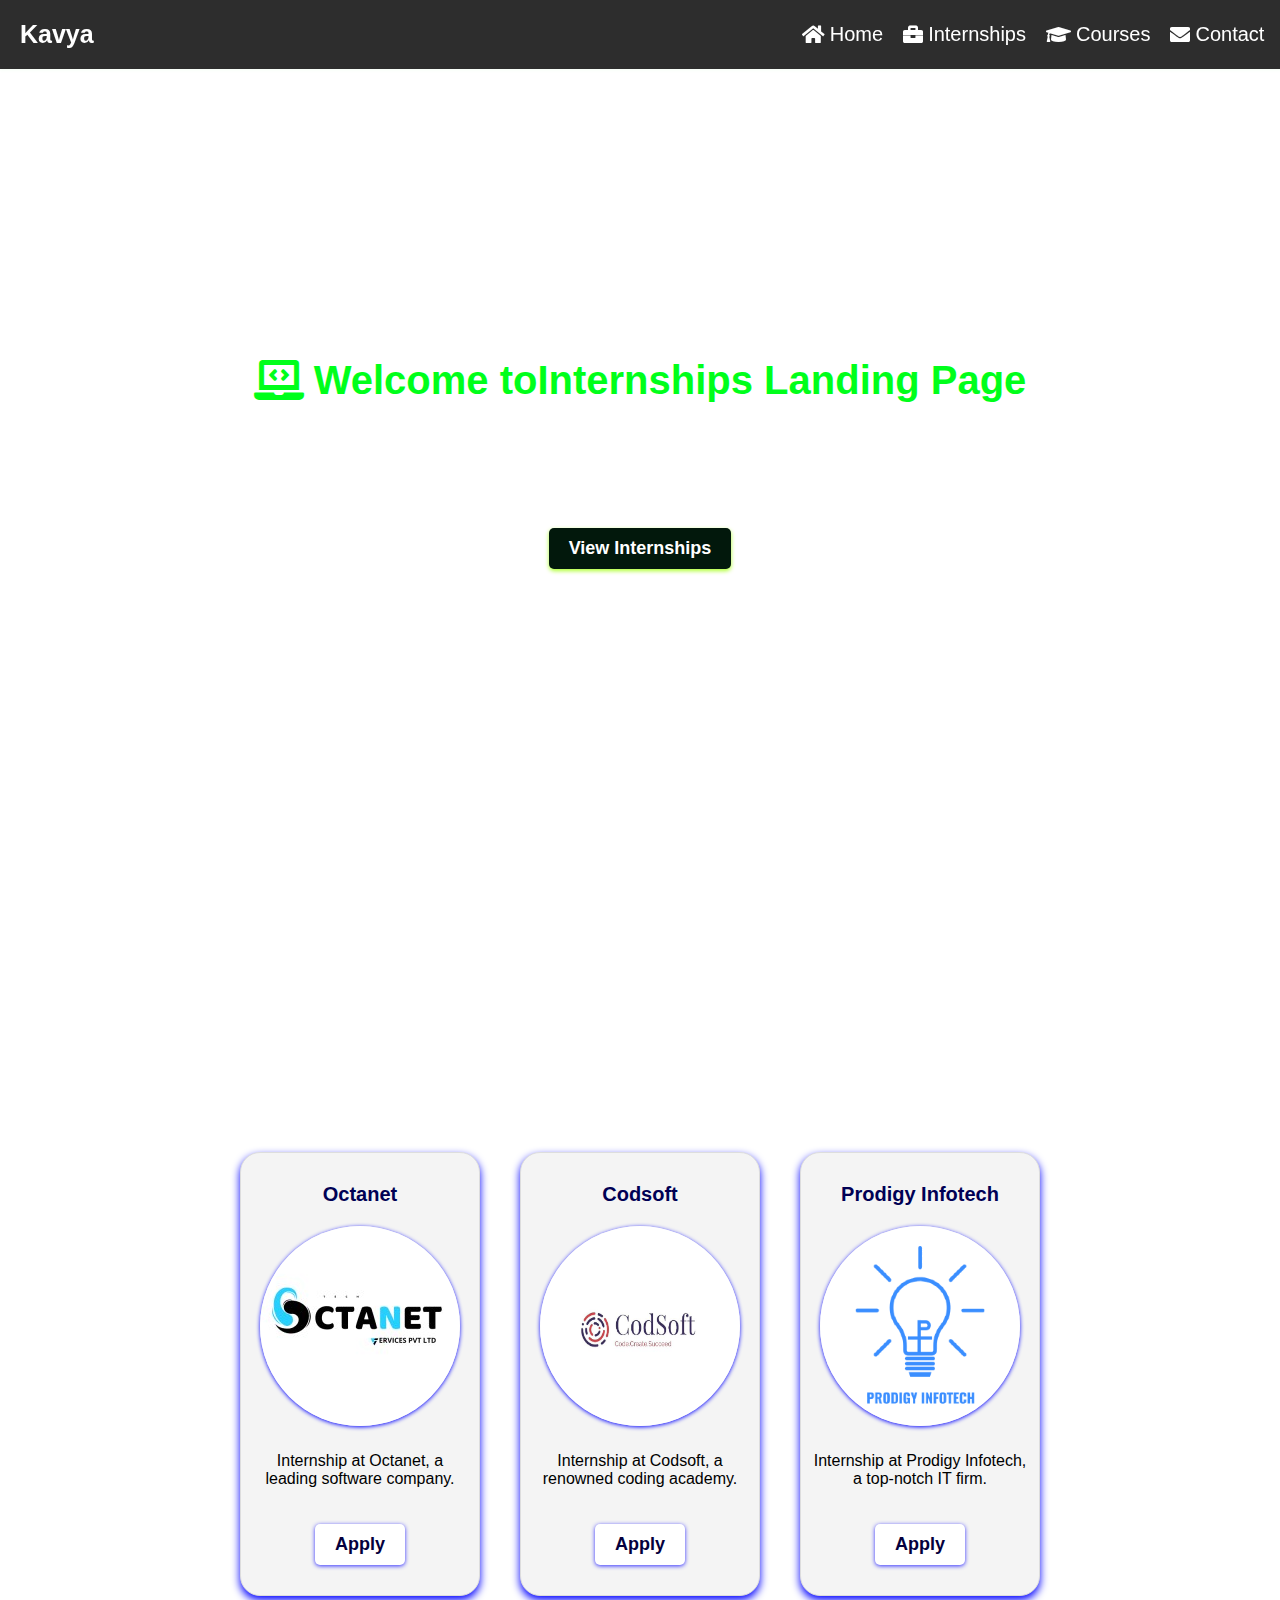
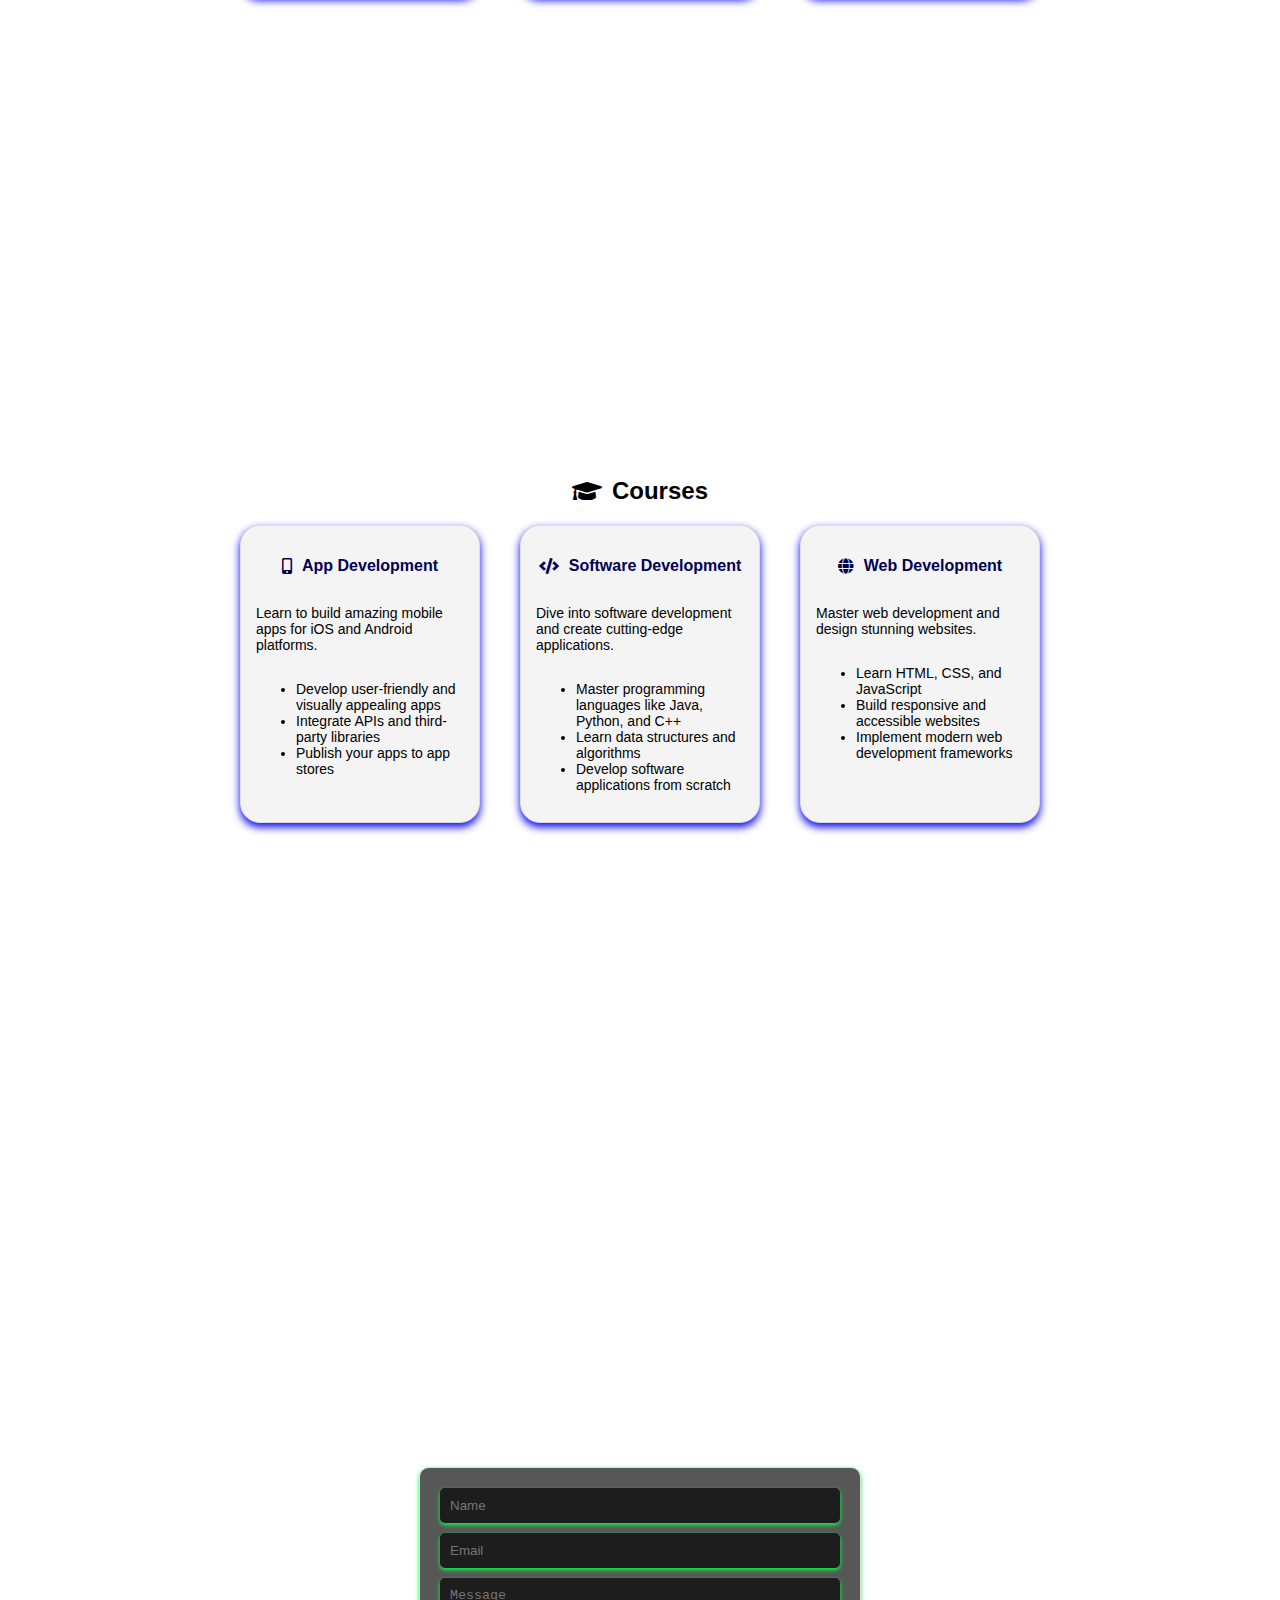
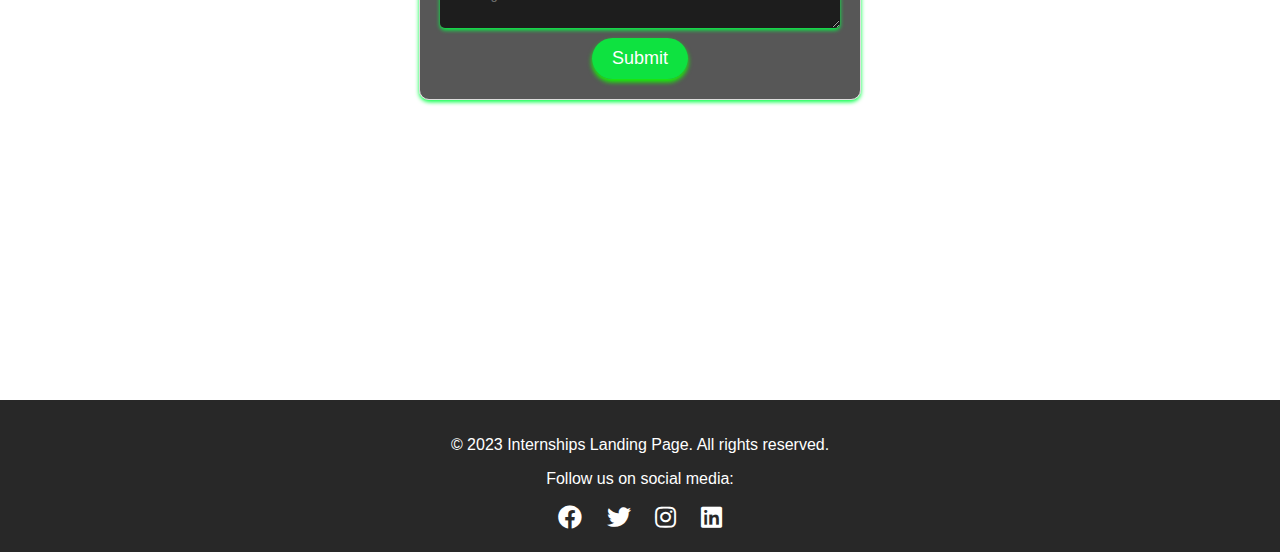
<file: Task 1 Landing Page/index.html>
<!DOCTYPE html>
<html lang="en">
<head>
  <meta charset="UTF-8">
  <meta name="viewport" content="width=device-width, initial-scale=1.0">
  <title>Internships Landing Page</title>
  <link rel="stylesheet" href="https://cdnjs.cloudflare.com/ajax/libs/font-awesome/5.15.3/css/all.min.css">
  <link rel="stylesheet" href="style.css">
</head>
<body>
  <header>
    <div class="navbar-brand">
      <a href="#home" style="color: rgb(255, 255, 255); font-weight: bold; font-size: 25px; text-decoration: none;">
        Kavya
      </a>
    </div>
    <nav>
      <ul>
        <li><a href="#home" class="nav-link"><i class="fas fa-home"></i> Home</a></li>
        <li><a href="#internships" class="nav-link"><i class="fas fa-briefcase"></i> Internships</a></li>
        <li><a href="#courses" class="nav-link"><i class="fas fa-graduation-cap"></i> Courses</a></li>
        <li><a href="#contact" class="nav-link"><i class="fas fa-envelope"></i> Contact</a></li>
      </ul>
    </nav>
  </header>
</body>


  <main>
    <section id="home">
      <h1><i class="fas fa-laptop-code"></i> Welcome to  <k>  Internships Landing Page</k></h1>
      <p>Explore the best internship and course opportunities.</p>
      <a href="#internships" class="btn">View Internships</a>
    </section>

    <section id="internships">
      <h2><i class="fas fa-briefcase"></i> Internships</h2>
      <div class="card-container">
        <div class="card">
          <h3>Octanet</h3>
          <img src="octanet.jpg" alt="Octanet Logo">
          <p>Internship at Octanet, a leading software company.</p>
          <a href="https://octanet.in/projects/" class="btn">Apply</a>
        </div>
        <div class="card">
          <h3>Codsoft</h3>
          <img src="codsoft.png" alt="Codsoft Logo">
          <p>Internship at Codsoft, a renowned coding academy.</p>
          <a href="https://www.codsoft.in/internships" class="btn">Apply</a>
        </div>
        <div class="card">
          <h3>Prodigy Infotech</h3>
          <img src="Prodigy.png" alt="Prodigy Infotech Logo">
          <p>Internship at Prodigy Infotech, a top-notch IT firm.</p>
          <a href="https://prodigyinfotech.dev/" class="btn">Apply</a>
        </div>
      </div>
    </section>
    <section id="courses">
      <h2><i class="fas fa-graduation-cap"></i> Courses</h2>
      <div class="card-container">
        <div class="card">
          <h3><i class="fas fa-mobile-alt"></i> App Development</h3>
          <p>Learn to build amazing mobile apps for iOS and Android platforms.</p>
          <ul>
            <li>Develop user-friendly and visually appealing apps</li>
            <li>Integrate APIs and third-party libraries</li>
            <li>Publish your apps to app stores</li>
          </ul>
        </div>
        <div class="card">
          <h3><i class="fas fa-code"></i> Software Development</h3>
          <p>Dive into software development and create cutting-edge applications.</p>
          <ul>
            <li>Master programming languages like Java, Python, and C++</li>
            <li>Learn data structures and algorithms</li>
            <li>Develop software applications from scratch</li>
          </ul>
        </div>
        <div class="card">
          <h3><i class="fas fa-globe"></i> Web Development</h3>
          <p>Master web development and design stunning websites.</p>
          <ul>
            <li>Learn HTML, CSS, and JavaScript</li>
            <li>Build responsive and accessible websites</li>
            <li>Implement modern web development frameworks</li>
          </ul>
        </div>
      </div>
    </section>

    <section id="contact">
      <h2><i class="fas fa-envelope"></i> Contact Us</h2>
      <form>
        <input type="text" placeholder="Name" required>
        <input type="email" placeholder="Email" required>
        <textarea placeholder="Message" required></textarea>
        <button type="submit">Submit</button>
      </form>
    </section>
  </main>

  <footer>
    <div class="footer-content">
      <p>&copy; 2023 Internships Landing Page. All rights reserved.</p>
      <p>Follow us on social media:</p>
      <div class="social-icons">
        <a href="#"><i class="fab fa-facebook"></i></a>
        <a href="#"><i class="fab fa-twitter"></i></a>
        <a href="#"><i class="fab fa-instagram"></i></a>
        <a href="#"><i class="fab fa-linkedin"></i></a>
      </div>
    </div>
  </footer>

  <script src="app.js"></script>
</body>
</html>
</file>
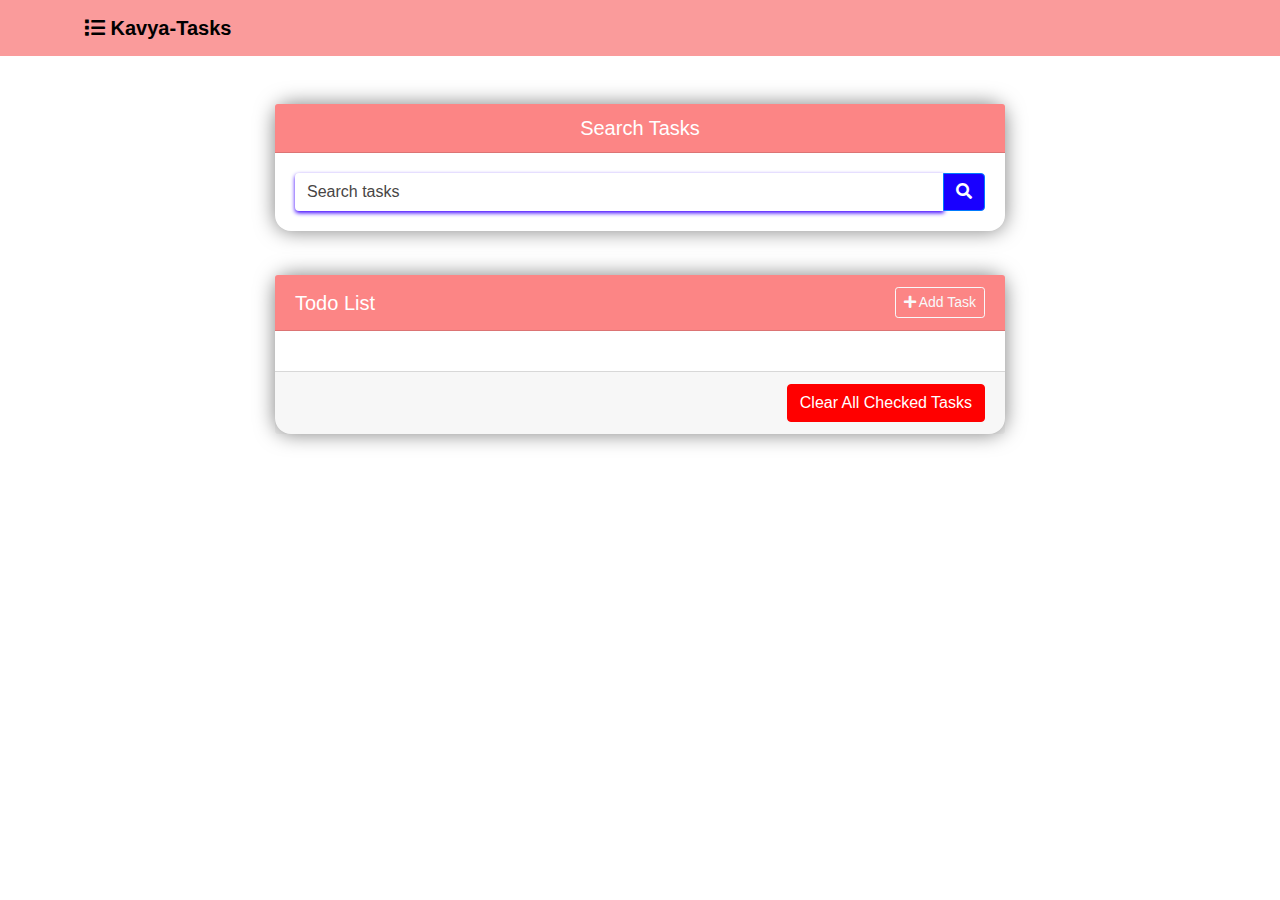
<file: Task 2 To Do List/index.html>
<!DOCTYPE html>
<html lang="en">
<head>
  <meta charset="UTF-8">
  <meta name="viewport" content="width=device-width, initial-scale=1.0">
  <title>Todo List App</title>
  <link rel="stylesheet" href="https://stackpath.bootstrapcdn.com/bootstrap/4.5.2/css/bootstrap.min.css">
  <link rel="stylesheet" href="https://cdnjs.cloudflare.com/ajax/libs/font-awesome/5.15.3/css/all.min.css">
  <link rel="stylesheet" href="https://cdnjs.cloudflare.com/ajax/libs/animate.css/4.1.1/animate.min.css">
  <link rel="stylesheet" href="styles.css">
</head>
<body>
  <nav class="navbar navbar-expand-lg">
    <div class="container">
      <a class="navbar-brand" href="#">
        <i class="fas fa-list"></i> Kavya-Tasks
      </a>
    </div>
  </nav>
  <div class="parallax">
    <div class="container my-5">
      <div class="row justify-content-center">
        <div class="col-md-8">
          <div class="card animate__animated animate__fadeInDown">
            <div class="card-header">
              <h5 class="mb-0 text-center">Search Tasks</h5>
            </div>
            <div class="card-body">
              <div class="input-group">
                <input type="text" class="form-control" id="search-input" placeholder="Search tasks">
                <div class="input-group-append">
                  <button class="btn btn-primary" id="search-btn"><i class="fas fa-search"></i></button>
                </div>
              </div>
            </div>
          </div>
        </div>
      </div>
      <div class="row justify-content-center mt-4">
        <div class="col-md-8">
          <div class="card animate__animated animate__fadeInUp">
            <div class="card-header d-flex justify-content-between align-items-center">
              <h5 class="mb-0">Todo List</h5>
              <button class="btn btn-outline-light btn-sm" id="add-task-btn" data-toggle="modal" data-target="#addTaskModal">
                <i class="fas fa-plus"></i> Add Task
              </button>
            </div>
            <div class="card-body">
              <ul class="list-group" id="task-list"></ul>
            </div>
            <div class="card-footer d-flex justify-content-end">
              <button class="btn btn-danger" id="clear-tasks">Clear All Checked Tasks</button>
            </div>
          </div>
        </div>
      </div>
    </div>
  </div>

  <div class="modal fade" id="addTaskModal" tabindex="-1" role="dialog" aria-labelledby="addTaskModalLabel" aria-hidden="true">
    <div class="modal-dialog modal-dialog-centered" role="document">
      <div class="modal-content">
        <div class="modal-header">
          <h5 class="modal-title" id="addTaskModalLabel">Add Task</h5>
          <button type="button" class="close" data-dismiss="modal" aria-label="Close">
            <span aria-hidden="true">&times;</span>
          </button>
        </div>
        <div class="modal-body">
          <input type="text" class="form-control" id="task-input" placeholder="Enter a new task">
        </div>
        <div class="modal-footer">
          <button type="button" class="btn btn-secondary" data-dismiss="modal">Cancel</button>
          <button type="button" class="btn btn-primary" id="add-task">Add Task</button>
        </div>
      </div>
    </div>
  </div>

  <script src="https://code.jquery.com/jquery-3.5.1.slim.min.js"></script>
  <script src="https://cdn.jsdelivr.net/npm/popper.js@1.16.1/dist/umd/popper.min.js"></script>
  <script src="https://stackpath.bootstrapcdn.com/bootstrap/4.5.2/js/bootstrap.min.js"></script>
  <script src="app.js"></script>
</body>
</html>
</file>
<file: Task 1 Landing Page/style.css>
body {
    font-family: Arial, sans-serif;
    margin: 0;
    padding: 0;
  }
  
  header {
    background-color: #000000d2;
    color: #fff;
    padding: 20px;
    position: fixed;
    top: 0;
    left: 0;
    width: 98%;
    z-index: 1;
    box-shadow: 0 1px 3px 0 rgba(243, 255, 243, 0.875);
    display: flex;
    justify-content: space-between;
    align-items: center;
  }
  
  .navbar-brand,
  nav a {
    font-size: 20px; 
  }
  
  .navbar-brand {
    font-weight: bold;
    font-size: 25px;
    color: rgb(40, 3, 3);
    text-decoration: none;
  }
  
  nav ul {
    list-style-type: none;
    margin: 0;
    padding: 0;
    display: flex;
  }
  
  nav a {
    color: #ffffff;
    text-decoration: none;
    display: flex;
    align-items: center;
    position: relative;
    margin-right: 10px;
    transition: color 0.3s ease, background-color 0.3s ease, transform 0.3s ease;
  }
  nav a:hover {
    color: #00ff3c;
    background-color: #0000001a;
    transform: scale(1.05);
  }
  nav a:active {
    background-color: #0000001a;
    transform: scale(1.1);
    outline: none;
  }
  
  nav i {
    margin-right: 5px;
  }
  
  nav li {
    margin-left: 10px;
  }

  section {
    height:100vh;
    display: flex;
    flex-direction: column;
    justify-content: center;
    align-items: center;
    padding: 0;
    box-sizing: border-box;
  }

  
  section h1,
  section h2 {
    display: flex;
    align-items: center;
  }
  
  section i {
    margin-right: 10px;
  }
  
  .card-container {
    display: flex;
    justify-content: space-between;
    flex-wrap: wrap;
    max-width: 800px;
  }
  .card h3 {
    display: flex;
    align-items: center;
  }
  
  .card h3 i {
    margin-right: 10px;
  }
  
  
  /* -----------------------------------HOME-------------------------------------------------*/
  #home{
    background: url('https://wallpaper.dog/large/11043890.jpg');
    background-size: cover;
    background-repeat: no-repeat;
    color: white;
    font-size: 25px ;
  }
  #home h1{
    font-size: 40px;
    color: rgb(0, 255, 26);
  }
  .btn {
    display: inline-block;
    background-color: #02180c;
    color: #fff;
    text-decoration: none;
    padding: 10px 20px;
    border-radius: 5px;
    margin-top: 20px;
    transition: background-color 0.3s ease;
    box-shadow: 0 2px 4px 0 greenyellow;
    font-size: 18px;
    font-weight: bolder;
  }
  
  .btn:hover {
    background-color: #15ff00c6;
    color: black;
    font-size: 18px;
    font-weight: bolder;
  }

/*---------------------------Interships----------------------------------*/

  #internships{
    background: url('https://e1.pxfuel.com/desktop-wallpaper/947/386/desktop-wallpaper-7-blue-light.jpg');
    background-repeat: no-repeat;
    background-size: cover;
    color: white;
    text-align: center;
  }
  #internships .card {
    background-color: #f4f4f4;
    border: 1px solid #ddd;
    border-radius: 20px;
    padding: 10px;
    width: 30%;
    margin-bottom: 20px;
    box-sizing: border-box;
    transition: transform 0.3s ease;
    color: black;
    font-weight: 520;
    display: flex; 
    flex-direction: column; 
    align-items: center;
    box-shadow: 0 4px 8px 0 blue;
  }  
  .card:hover {
    transform: scale(1.10);
  }
  #internships h3{
    color: rgb(0, 0, 84);
    font-size: 20px;
    font-weight: bolder;
  }
  
.card img {
  height: auto;
  box-shadow: 0 1px 4px blue;
  margin-bottom: 10px;
  border-radius: 50%;
  height: 200px;
  width: 200px;
}
#internships .btn {
  display: inline-block;
  background-color: #ffffff;
  color: #04003d;
  text-decoration: none;
  padding: 10px 20px;
  border-radius: 5px;
  margin-top: 20px;
  transition: background-color 0.3s ease;
  box-shadow: 0 1px 4px 0 rgb(50, 47, 255);
  font-size: 18px;
  font-weight: bolder;
  margin-bottom: 20px;
}

#internships .btn:hover {
  background-color: #1d1d7c;
  color: rgb(255, 255, 255);
  font-size: 18px;
  font-weight: bolder;
}

/*---------------------------courses----------------------------------*/
  #courses{
    background: url('https://i.pinimg.com/736x/d6/b9/01/d6b901d7a1bb431e0b6101c595c81a06.jpg');
    background-repeat: no-repeat;
    background-size: cover;
  }
  #courses .card {
    background-color: #f4f4f4;
    border: 1px solid #ddd;
    border-radius: 20px;
    padding: 15px;
    width: 30%;
    margin-bottom: 20px;
    box-sizing: border-box;
    transition: transform 0.3s ease;
    color: black;
    font-weight: 500;
    font-size: 14px;
    display: flex; 
    flex-direction: column; 
    align-items: center;
    box-shadow: 0 4px 8px 0 blue;
  }  
  .card:hover {
    transform: scale(1.10);
  }
  #courses h3{
    color: rgb(0, 0, 84);
    font-size: 16px;
    font-weight: 700;
  }
  

  /*---------------------------contact----------------------------------*/
  #contact{
    background: url('https://wallpaper.dog/large/11043890.jpg');
    background-size: cover;
    background-repeat: no-repeat;
    color: white;
  }
  form {
    display: flex;
    flex-direction: column;
    max-width: 400px;
    width: 100%;
    background-color: #000000a8;
    padding: 20px;
    border: 1px solid #ddd;
    border-radius: 10px;
    box-shadow: 0 2px 4px rgb(0, 255, 68);
  }
  
  input,
  textarea {
    margin-bottom: 10px;
    padding: 10px;
    border: none;
    border-radius: 5px;
    background-color: #000000a8;
    transition: 0.3s;
    outline: none;
    box-shadow: 0 2px 4px rgb(0, 255, 68);
  }
  
  input:focus,
  textarea:focus {
    background-color: #000000;
    box-shadow: 0 3px 5px rgb(0, 255, 42);
    transform: scale(1.05);
    transition: background-color 0.3s ease, box-shadow 0.3s ease, transform 0.3s ease;
    color: white;
  }
  
  button {
    color: #fff;
    background-color: #00ff3cd4;
    padding: 10px 20px;
    box-shadow: 0 3px 5px rgb(17, 255, 0);
    border: none;
    border-radius: 25px;
    cursor: pointer;
    font-weight: 400;
    font-size: 18px;
    width: auto;
    margin: auto;
    transition: 0.3s;
    display: block;
  }
  
  button:hover {
    background-color: #00ff3c;
    box-shadow: 0 3px 5px rgb(0, 255, 42);
    transform: scale(1.05);
    transition: background-color 0.3s ease, box-shadow 0.3s ease, transform 0.3s ease;
  }
  
  
  /* -------------------footer----------------------------*/
  footer {
    background-color: #000000d7;
    color: #fff;
    padding: 20px;
    text-align: center;
  }
  
  .footer-content {
    max-width: 800px;
    margin: 0 auto;
  }
  
  .social-icons a {
    color: #fff;
    font-size: 24px;
    margin: 0 10px;
    transition: color 0.3s ease;
  }
  
  .social-icons a:hover {
    color: #ccc;
  }
  .toggle-button {
    display: none;
  }
/* -----------------------SMALL SCREENS-------------------------*/




 @media screen and (max-width: 768px) {
  .toggle-button {
    display: block;
    order: 2; 
    position: absolute;
    right: 60px;
    top: 0;
  }
  .navbar-brand {
    display: block;
    order: 1; 
  }

  nav ul {
    display: none;
  }

  
  #home{
    background: url('https://wallpaper.dog/large/11043890.jpg');
    background-size: cover;
    background-repeat: no-repeat;
    color: white;
    font-size: 10px ;
  }
  header {
    background-color: #000000d2;
    color: #fff;
    padding: 20px;
    position:absolute;
    top: 0;
    left: 0;
    width: 90%;
    z-index: 1;
    box-shadow: 0 1px 3px 0 rgba(243, 255, 243, 0.875);
    display: flex;
    justify-content: space-between;
    align-items: left;
  }
  
  #home h1{
    font-size: 14px;
    color: rgb(0, 255, 26);
  }
  .btn {
    display: inline-block;
    background-color: #02180c;
    color: #fff;
    text-decoration: none;
    padding: 8px 10px;
    border-radius: 5px;
    margin-top: 20px;
    transition: background-color 0.3s ease;
    box-shadow: 0 2px 4px 0 greenyellow;
    font-size: 10px;
    font-weight: bolder;
  }
  
  .btn:hover {
    background-color: #15ff00c6;
    color: black;
    font-size: 10px;
    font-weight: bolder;
  }
  #internships h2{
    font-size: 20px;
  }
  
  #internships .card {
    background-color: #f4f4f4;
    border: 1px solid #ddd;
    border-radius: 20px;
    width: 70%;
    padding: 5px;
    margin-bottom: 10px;
    box-sizing: border-box;
    transition: transform 0.3s ease;
    color: black;
    display: flex; 
    flex-direction: column; 
    align-items: center;
    box-shadow: 0 4px 8px 0 blue;
    font-size: 10px;
    margin-left: 50px;
  }  
 
  #internships h3{
    color: rgb(0, 0, 84);
    font-size: 10px;
    font-weight: bolder;
  }
  
.card img {
  height: auto;
  box-shadow: 0 1px 4px blue;
  margin-bottom: 10px;
  border-radius: 50%;
  height: 80px;
  width: 80px;
}
#internships .btn {
  display: inline-block;
  background-color: #ffffff;
  color: #04003d;
  text-decoration: none;
  padding: 5px 10px;
  border-radius: 5px;
  margin-top: 10px;
  transition: background-color 0.3s ease;
  box-shadow: 0 1px 4px 0 rgb(50, 47, 255);
  font-size: 10px;
  font-weight: bolder;
  margin-bottom: 10px;
}

#internships .btn:hover {
  background-color: #1d1d7c;
  color: rgb(255, 255, 255);
  font-size: 8px;
  font-weight: bolder;
}

.navbar-brand,
nav a {
  font-size: 10px; 
}

.navbar-brand {
  display: none;

}

nav ul {
  list-style-type: none;
  margin: 0;
  padding: 0;
  display: flex;
}

nav a {
  color: #ffffff;
  text-decoration: none;
  display: flex;
  align-items: center;
  position: relative;
  margin-right: 10px;
  transition: color 0.3s ease, background-color 0.3s ease, transform 0.3s ease;
}
nav a:hover {
  color: #00ff3c;
  background-color: #0000001a;
  transform: scale(1.05);
}
nav a:active {
  background-color: #0000001a;
  transform: scale(1.1);
  outline: none;
}

nav i {
  margin-right: 5px;
}

nav li {
  margin-left: 10px;
}

section {
  height:100vh;
  display: flex;
  flex-direction: column;
  justify-content: center;
  align-items: center;
  padding: 0;
  box-sizing: border-box;
}


section h1,
section h2 {
  display: flex;
  align-items: center;
}

section i {
  margin-right: 10px;
}
.card h3 {
  display: flex;
  align-items: center;
}
#courses .card {
  background-color: #f4f4f4;
  border: 1px solid #ddd;
  border-radius: 20px;
  padding: 5px ;
  width: 80%;
  height: 30%;
  margin: 20px;
  margin-left: 40px;
  box-sizing: border-box;
  transition: transform 0.3s ease;
  color: black;
  font-weight: 50;
  font-size: 13px;
  display: flex; 
  flex-direction: column; 
  align-items: center;
  box-shadow: 0 4px 8px 0 blue;
}  
.card:hover {
  transform: scale(1.10);
}
#courses h3{
  color: rgb(0, 0, 84);
  font-size: 14px;
  font-weight: 50;
}
#courses h2{
  font-size: 12px;
}
form {
  display: flex;
  flex-direction: column;
  max-width: 400px;
  width: 70%;
  background-color: #000000a8;
  padding: 20px;
  border: 1px solid #ddd;
  border-radius: 10px;
  box-shadow: 0 2px 4px rgb(0, 255, 68);
}

input,
textarea {
  margin-bottom: 10px;
  padding: 10px;
  border: none;
  width: 80%;
  border-radius: 5px;
  background-color: #000000a8;
  transition: 0.3s;
  outline: none;
  box-shadow: 0 2px 4px rgb(0, 255, 68);
  margin-left: 25px;
}

input:focus,
textarea:focus {
  background-color: #000000;
  box-shadow: 0 3px 5px rgb(0, 255, 42);
  transform: scale(1.05);
  transition: background-color 0.3s ease, box-shadow 0.3s ease, transform 0.3s ease;
  color: white;
}

button {
  color: #fff;
  background-color: #00ff3cd4;
  padding: 10px 20px;
  box-shadow: 0 3px 5px rgb(17, 255, 0);
  border: none;
  border-radius: 25px;
  cursor: pointer;
  font-weight: 400;
  font-size: 18px;
  width: auto;
  margin: auto;
  transition: 0.3s;
  display: block;
}

button:hover {
  background-color: #00ff3c;
  box-shadow: 0 3px 5px rgb(0, 255, 42);
  transform: scale(1.05);
  transition: background-color 0.3s ease, box-shadow 0.3s ease, transform 0.3s ease;
}



}
</file>
<file: Task 2 To Do List/styles.css>
body {
    color: #fff;
    background-image: url('https://images.pexels.com/photos/5797899/pexels-photo-5797899.jpeg');
    background-size: cover;
    background-position: center;
    background-attachment: fixed;
    min-height: 100vh;
  }
  .navbar{
    background-color: rgb(250, 155, 155);
  }
  .navbar .navbar-brand{
    color: #000;
    font-weight: 900;
  }
  .card {
    background-color: rgb(255, 255, 255);
    border: none;
    border-radius: 16px;
    box-shadow: 0 0 20px rgba(0, 0, 0, 0.5);
    transition: all 0.3s ease-in-out;
    margin-bottom: 20px;
  }
  
  .card:hover {
    transform: translateY(-5px);
    box-shadow: 0 0 30px rgba(0, 0, 0, 0.7);
  }
  
  .card-header {
    background-color: rgb(252, 133, 133);
    color: #fff;
  }
  
  .form-control {
    background-color: rgb(255, 255, 255); 
    color: #000000;
    border: none;
    transition: all 0.3s ease-in-out;
    box-shadow: 0 2px 4px rgb(60, 0, 255);
  }
  
  .form-control:focus {
    box-shadow: 0 0 10px rgba(255, 0, 0, 0.722);
  }
  
  .form-control::placeholder {
    color: #484545;
  }
  
  .list-group-item {
    background-color: rgba(255, 255, 255, 0.3);
    box-shadow: 0 2px 4px 0 red;
    color: #333;
    border: none;
    transition: all 0.3s ease-in-out;
    margin: 10px;
    transform: translateY(0);
  }
  
  .list-group-item:hover {
    background-color: rgba(255, 255, 255, 0.5);
    transform: translateY(-5px);
    transition: background-color 0.3s ease-in-out, transform 0.3s ease-in-out;
    
  }
  
  .list-group-item.checked {
    text-decoration: line-through;
    color: #999;
  }
  
  .btn-primary {
    background-color: #1900ff;
    transition: all 0.3s ease-in-out;
    color: #fff;
  }
  
  .btn-primary:hover {
    background-color: #1900ff;
    border-color: #102163;
  }
  
  .btn-danger {
    background-color: #ff0000;
    border-color: #ff0000;
    transition: all 0.3s ease-in-out;
    color: #fff;
  }
  
  .btn-danger:hover {
    background-color: #a81818;
    border-color: #8b2525;
  }
</file>
